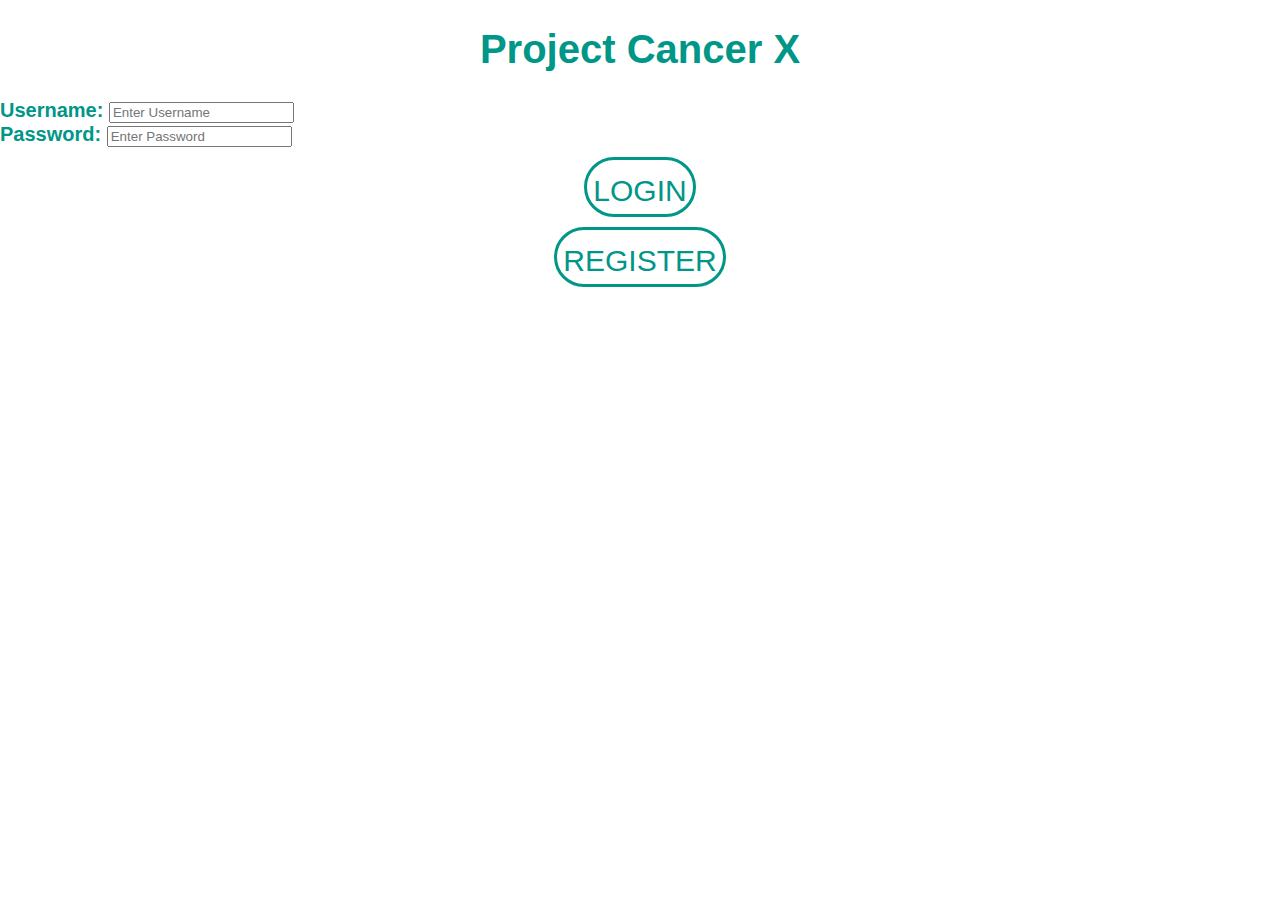
<file: index.html>
<!DOCTYPE html>
<html>
  <head>
    <meta charset="utf-8">
    <meta name="viewport" content="width=device-width, initial-scale=1">
    <link rel="stylesheet" type="text/css" href="style.css">
    <title>Project Cancer X - Login</title>
  </head>
  <h1>Project Cancer X</h1>
  <form action="home.html" method="post">

    <div class="container">
      <label for="uname"><b>Username:</b></label>
      <input type="text" placeholder="Enter Username" name="uname" required><br>

      <label for="psw"><b>Password:</b></label>
      <input type="password" placeholder="Enter Password" name="psw" required><br>

      <button class="btn"><a href="home.html">Login</a></button>
    </div>

  </form>

  <button class="btn"><a href="register.html">Register</a></button>
</html>
</file>
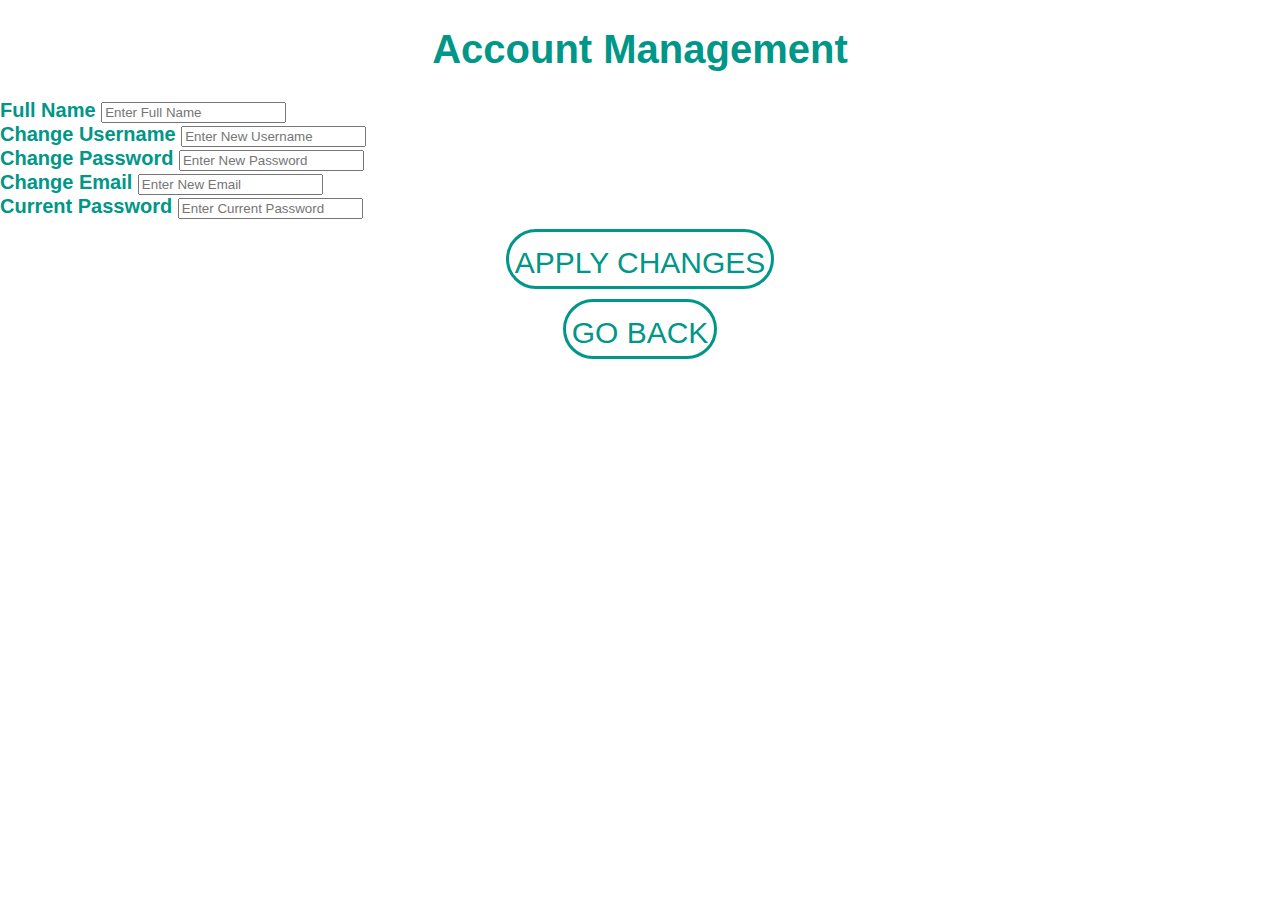
<file: accmgmt.html>
<!DOCTYPE html>
<html>
  <head>
    <meta charset="utf-8">
    <meta name="viewport" content="width=device-width, initial-scale=1">
    <link rel="stylesheet" type="text/css" href="style.css">
    <title>Account Management</title>
  </head>
  <h1>Account Management</h1>
  <form action="home.html" method="post">

    <div class="container">
      <label for="name"><b>Full Name</b></label>
      <input type="text" placeholder="Enter Full Name" name="name"><br>

      <label for="uname"><b>Change Username</b></label>
      <input type="text" placeholder="Enter New Username" name="uname"><br>

      <label for="psw"><b>Change Password</b></label>
      <input type="password" placeholder="Enter New Password" name="psw"><br>

      <label for="email"><b>Change Email</b></label>
      <input type="text" placeholder="Enter New Email" name="email"><br>

      <label for="psw"><b>Current Password</b></label>
      <input type="password" placeholder="Enter Current Password" name="psw" required><br>

      <button class="btn"><a href="home.html">Apply Changes</a></button>
    </div>

  </form>
  <button class="btn"><a href="home.html">Go back</a></button>
</html>
</file>
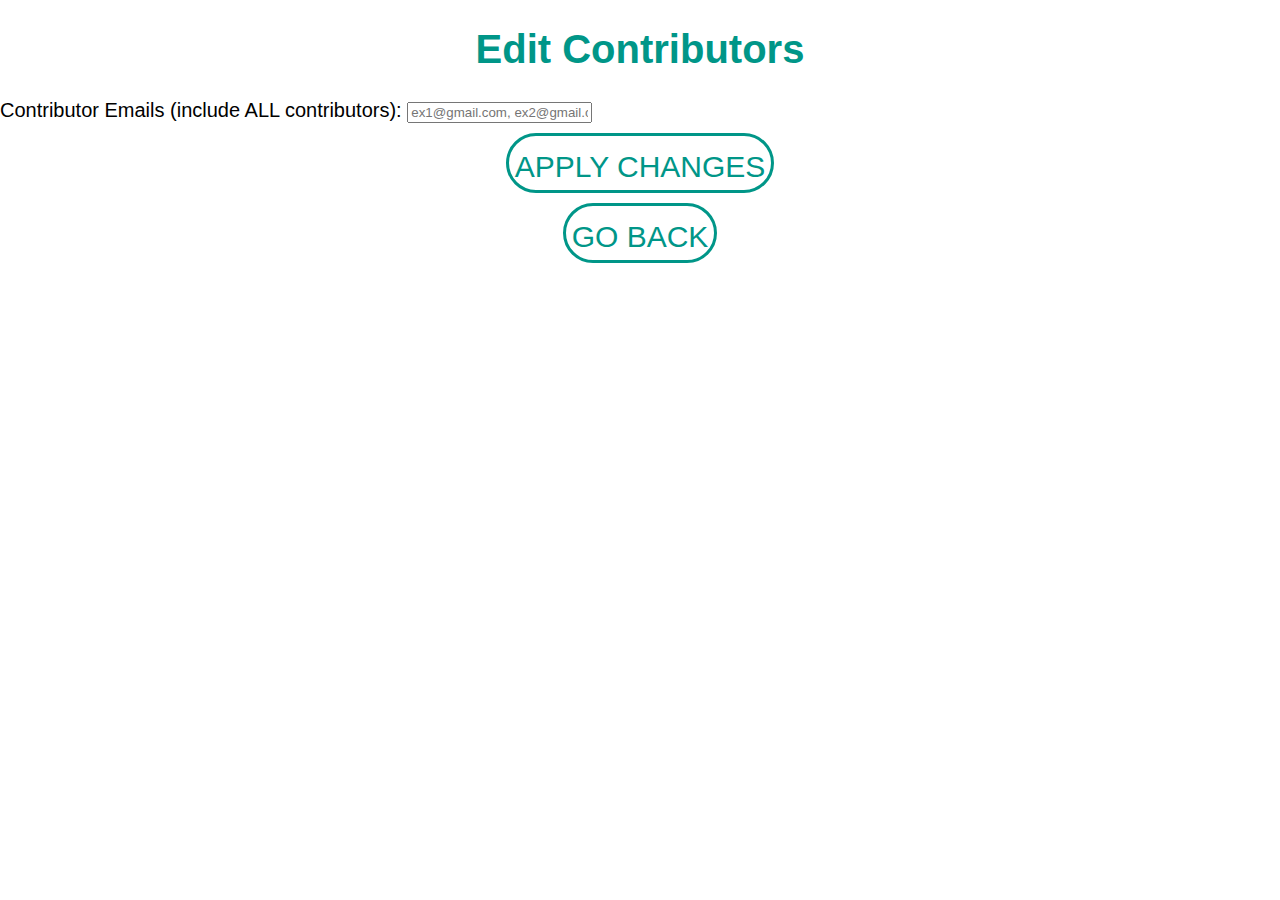
<file: contributors.html>
<!DOCTYPE html>
<html>
  <head>
    <meta charset="utf-8">
    <meta name="viewport" content="width=device-width, initial-scale=1">
    <link rel="stylesheet" type="text/css" href="style.css">
    <title>Edit Contributors</title>
  </head>
  <h1>Edit Contributors</h1
  <label for="emails">Contributor Emails (include ALL contributors):</label>
  <input type="text" placeholder="ex1@gmail.com, ex2@gmail.com" name="emails"><br>

  <button class="btn"><a href="proj.html">Apply Changes</a></button>
  <button class="btn"><a href="proj.html">Go back</a></button>

</html>
</file>
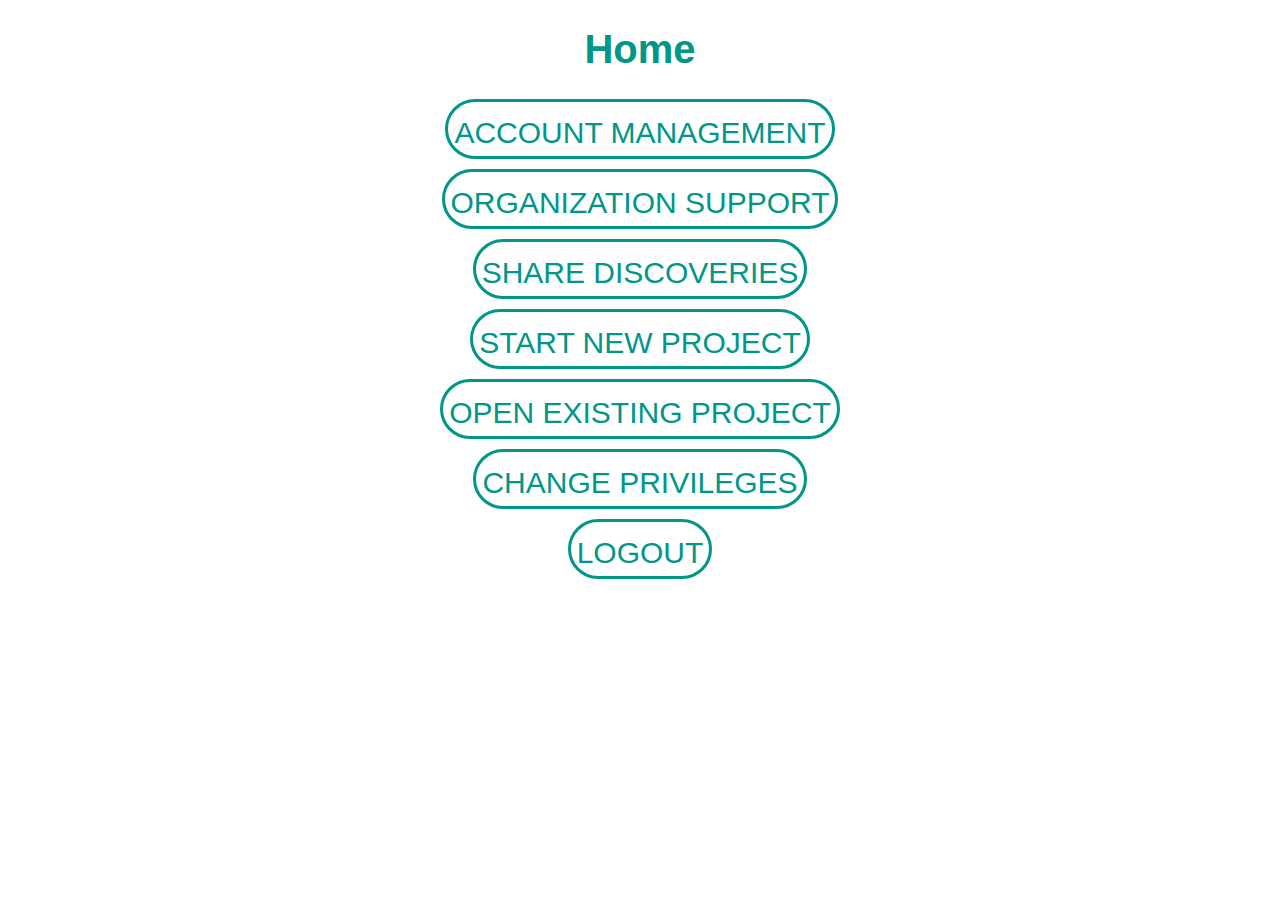
<file: home.html>
<!DOCTYPE html>
<html>
  <head>
    <meta charset="utf-8">
    <meta name="viewport" content="width=device-width, initial-scale=1">
    <link rel="stylesheet" type="text/css" href="style.css">
    <title>Project Cancer X</title>
  </head>
  <h1>Home</h1>
  <body>
    <div class="container">
      <button class="btn" onclick="location.href='accmgmt.html'">Account Management</button>
      <button class="btn" onclick="location.href='orgsupport.html'">Organization Support</button>
      <button class="btn" onclick="location.href='share.html'">Share Discoveries</button>
      <button class="btn" onclick="location.href='newproj.html'">Start New Project</button>
      <script>
        function myFunction() {
          document.getElementById("myDropdown").classList.toggle("show");
        }

        window.onclick = function(event) {
          if (!event.target.matches('.dropbtn')) {
            var dropdowns = document.getElementsByClassName("dropdown-content");
            var i;
            for (i = 0; i < dropdowns.length; i++) {
              var openDropdown = dropdowns[i];
              if (openDropdown.classList.contains('show')) {
                openDropdown.classList.remove('show');
              }
            }
          }
        }
      </script>
      <button onclick="myFunction()" class="dropbtn">Open Existing Project</button>
      <div id="myDropdown" class="dropdown-content">
        <a href="proj.html">Example Project 1</a>
        <a href="proj.html">Example Project 2</a>
        <a href="proj.html">Example Project 3</a>
      </div>
      <button class="btn"><a href="privs.html">Change Privileges</a></button>
      <button class="btn"><a href="index.html">Logout</a></button>
    </div>
  </body>
</html>
</file>
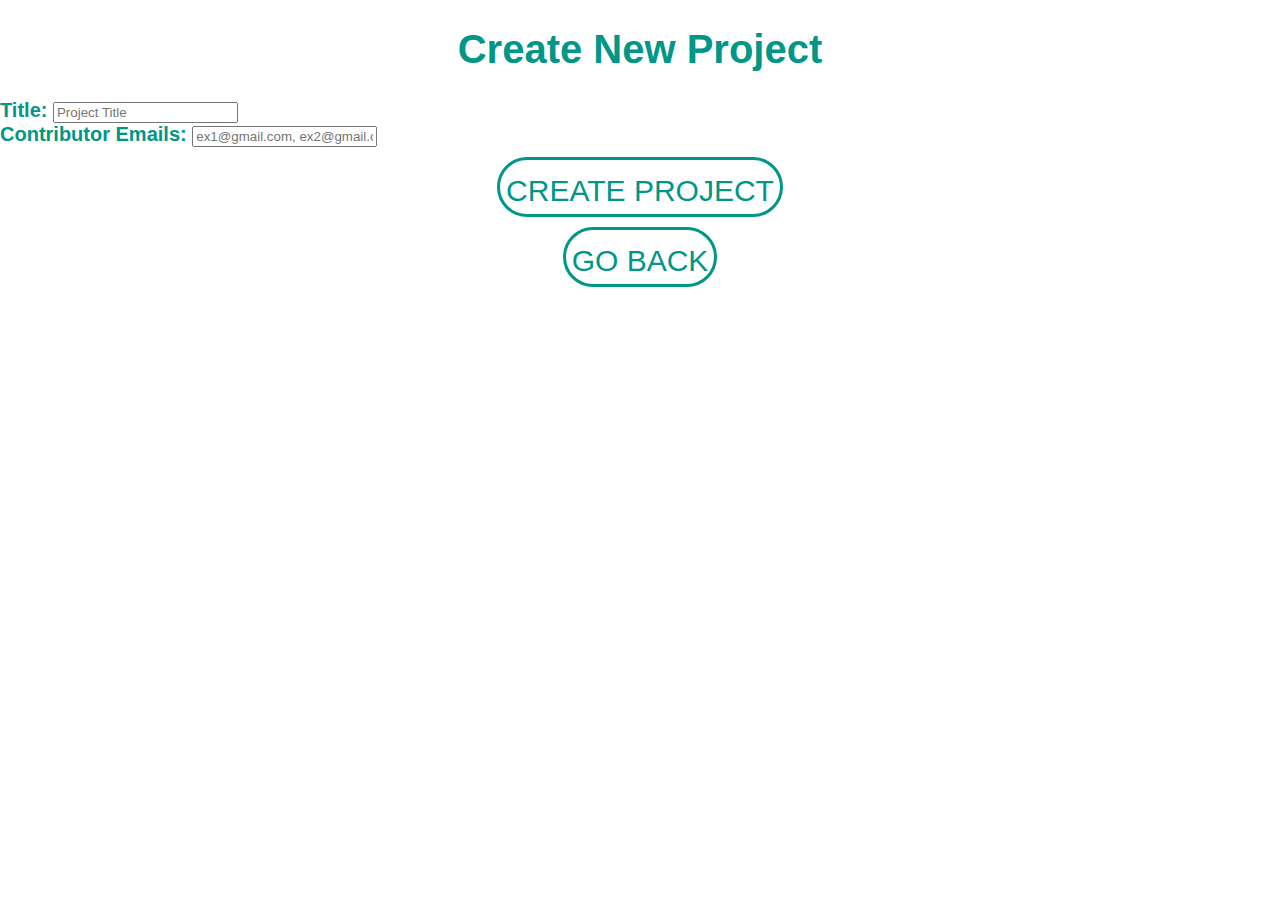
<file: newproj.html>
<!DOCTYPE html>
<html>
  <head>
    <meta charset="utf-8">
    <meta name="viewport" content="width=device-width, initial-scale=1">
    <link rel="stylesheet" type="text/css" href="style.css">
    <title>Create New Project</title>
  </head>
  <h1>Create New Project</h1
  <form action="proj.html" method="post">
    <label for="title"><b>Title:</b></label>
    <input type="text" placeholder="Project Title" name="title" required><br>
    <label for="emails"><b>Contributor Emails:</b></label>
    <input type="text" placeholder="ex1@gmail.com, ex2@gmail.com" name="emails"><br>
    <button class="btn"><a href="proj.html">Create Project</a></button>
  </form>
  <button class="btn"><a href="home.html">Go back</a></button>
</html>
</file>
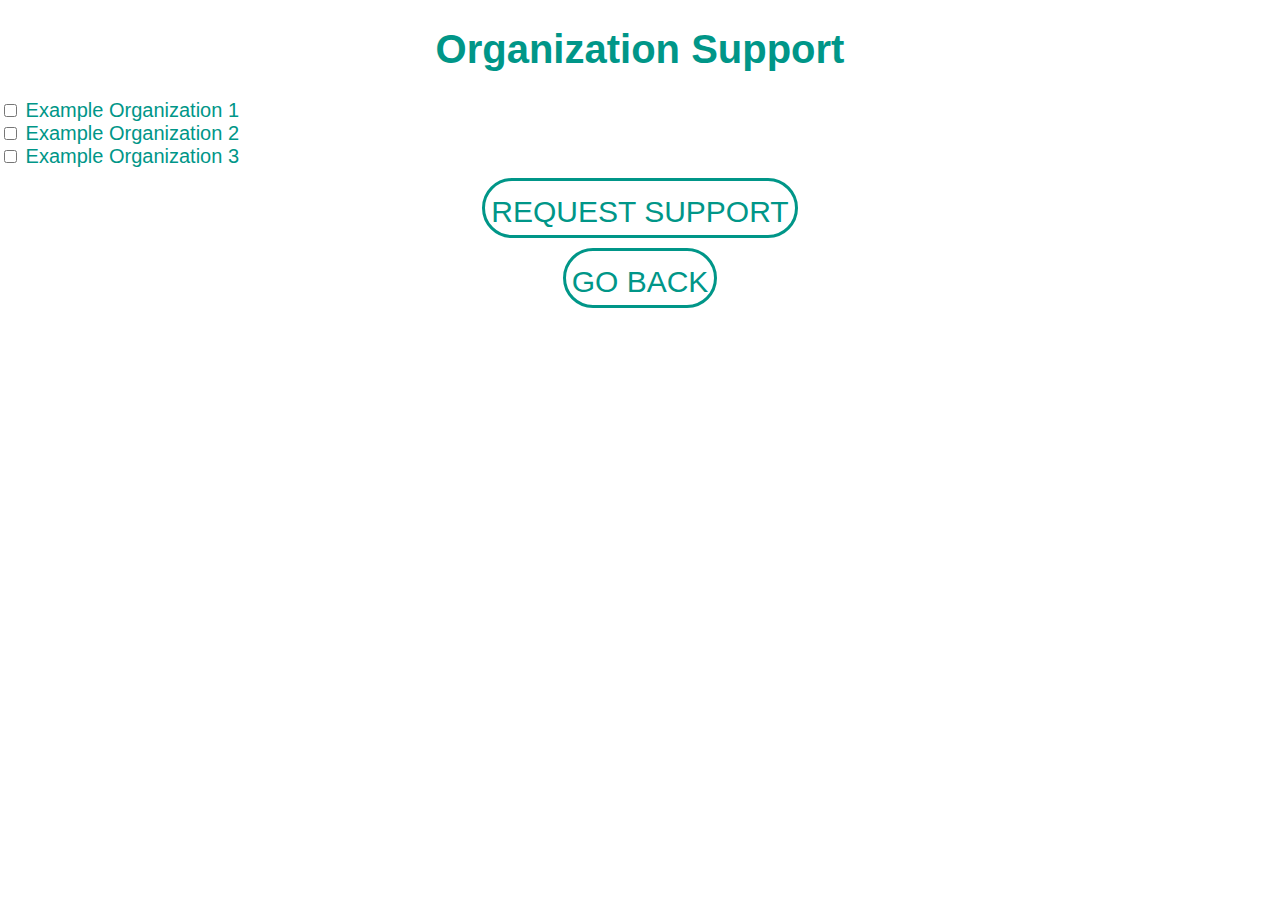
<file: orgsupport.html>
<!DOCTYPE html>
<html>
  <head>
    <meta charset="utf-8">
    <meta name="viewport" content="width=device-width, initial-scale=1">
    <link rel="stylesheet" type="text/css" href="style.css">
    <title>Organization Support</title>
  </head>
  <h1>Organization Support</h1>
  <script>
    function myFunction() {
      document.getElementById("myDropdown").classList.toggle("show");
    }

    window.onclick = function(event) {
      if (!event.target.matches('.dropbtn')) {
        var dropdowns = document.getElementsByClassName("dropdown-content");
        var i;
        for (i = 0; i < dropdowns.length; i++) {
          var openDropdown = dropdowns[i];
          if (openDropdown.classList.contains('show')) {
            openDropdown.classList.remove('show');
          }
        }
      }
    }
  </script>
  <input type="checkbox" id="org1" class="org" value="Example Organization 1">
  <label for="org1">Example Organization 1</label><br>
  <input type="checkbox" id="org2" class="org" value="Example Organization 2">
  <label for="org2">Example Organization 2</label><br>
  <input type="checkbox" id="org3" class="org" value="Example Organization 3">
  <label for="org3">Example Organization 3</label><br>
  <button class="btn"><a href="home.html">Request Support</a></button>
  <button class="btn"><a href="home.html">Go back</a></button>
</html>
</file>
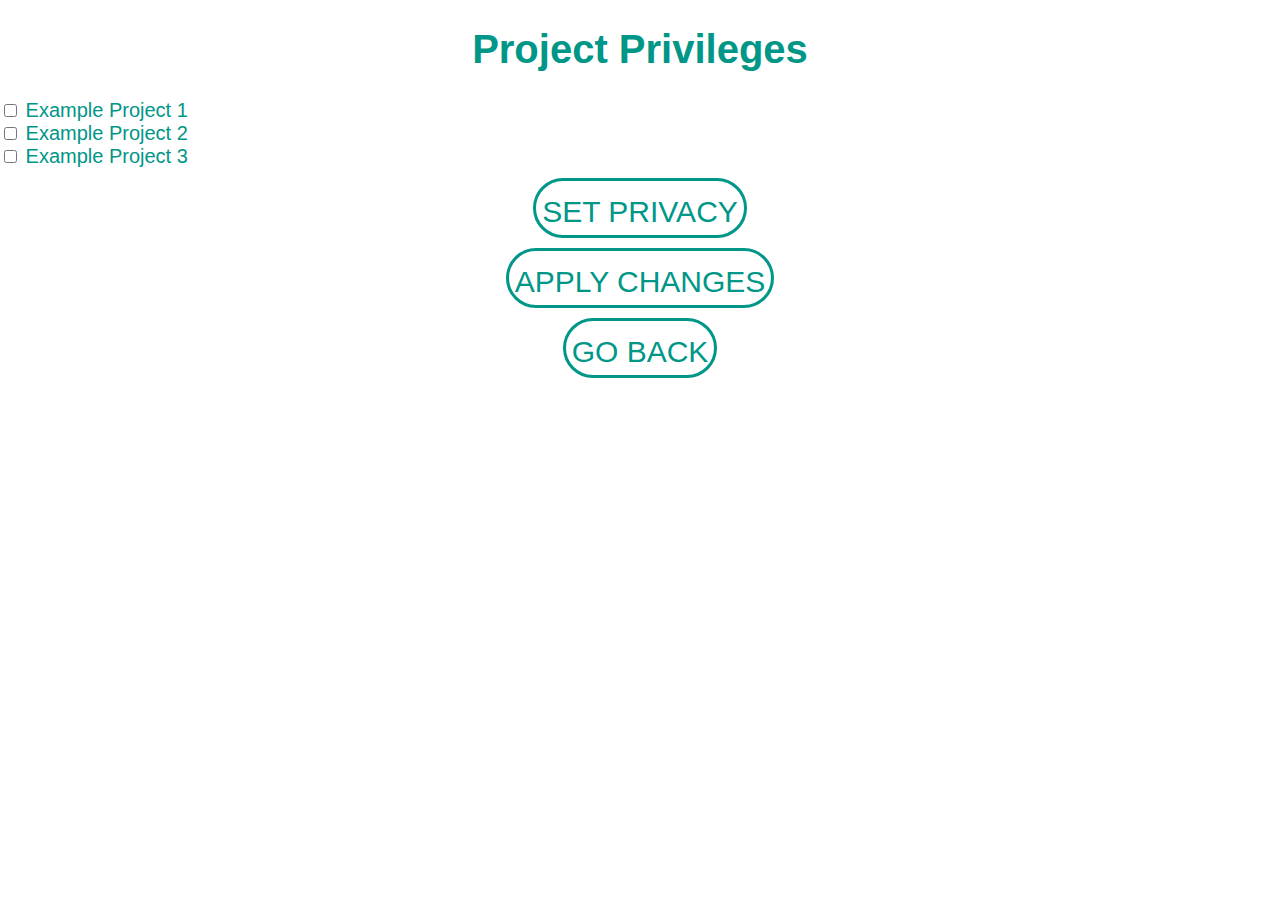
<file: privs.html>
<!DOCTYPE html>
<html>
  <head>
    <meta charset="utf-8">
    <meta name="viewport" content="width=device-width, initial-scale=1">
    <link rel="stylesheet" type="text/css" href="style.css">
    <title>Project Privileges</title>
  </head>
  <h1>Project Privileges</h1>
  <input type="checkbox" id="proj1" class="proj" value="Example Project 1">
  <label for="proj1">Example Project 1</label><br>
  <input type="checkbox" id="proj2" class="proj" value="Example Project 2">
  <label for="proj2">Example Project 2</label><br>
  <input type="checkbox" id="proj3" class="proj" value="Example Project 3">
  <label for="proj3">Example Project 3</label><br>
  <script>
    function myFunction() {
      document.getElementById("myDropdown").classList.toggle("show");
    }

    window.onclick = function(event) {
      if (!event.target.matches('.dropbtn')) {
        var dropdowns = document.getElementsByClassName("dropdown-content");
      var i;
      for (i = 0; i < dropdowns.length; i++) {
        var openDropdown = dropdowns[i];
        if (openDropdown.classList.contains('show')) {
          openDropdown.classList.remove('show');
        }
      }
    }
  }
  </script>
  <button onclick="myFunction()" class="dropbtn">Set Privacy</button>
  <div id="myDropdown" class="dropdown-content">
    <a href="#">Private (Only you)</a>
    <a href="#">Protected (You and your contributors)</a>
    <a href="#">Public</a>
  </div>
  <button class="btn"><a href="home.html">Apply Changes</a></button>
  <button class="btn"><a href="home.html">Go back</a></button>
</html>
</file>
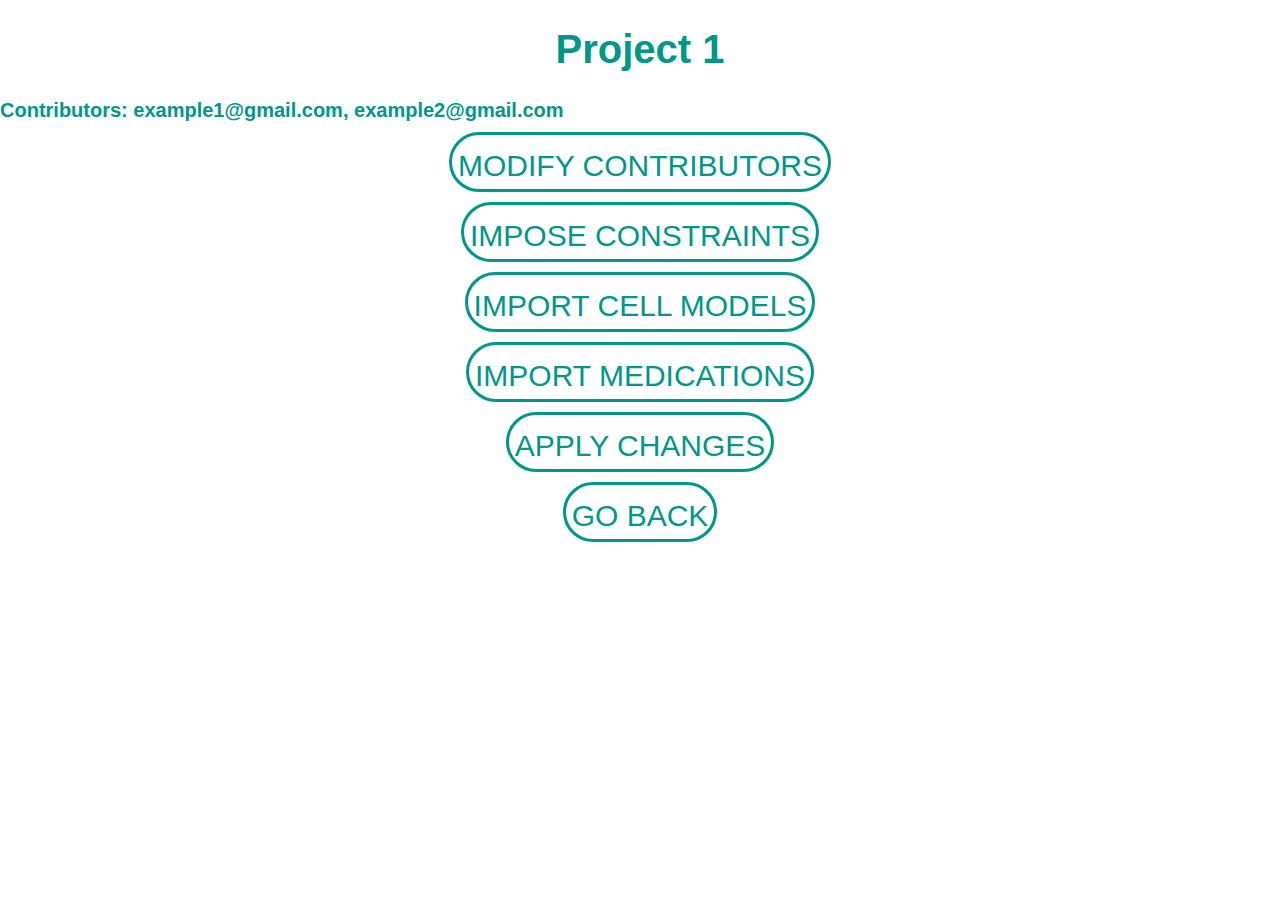
<file: proj.html>
<!DOCTYPE html>
<html>
  <head>
    <meta charset="utf-8">
    <meta name="viewport" content="width=device-width, initial-scale=1">
    <link rel="stylesheet" type="text/css" href="style.css">
    <title>Account Management</title>
  </head>
  <h1>Project 1</h1>
  <label for="emails"><b>Contributors: example1@gmail.com, example2@gmail.com</b></label><br>
  <button class="btn" onclick="location.href='contributors.html'">Modify Contributors</button>
  <button class="btn">Impose Constraints</button>
  <button class="btn">Import Cell Models</button>
  <button class="btn">Import Medications</button>
  <button class="btn"><a href="home.html">Apply Changes</a></button>
  <button class="btn"><a href="home.html">Go back</a></button>
</html>
</file>
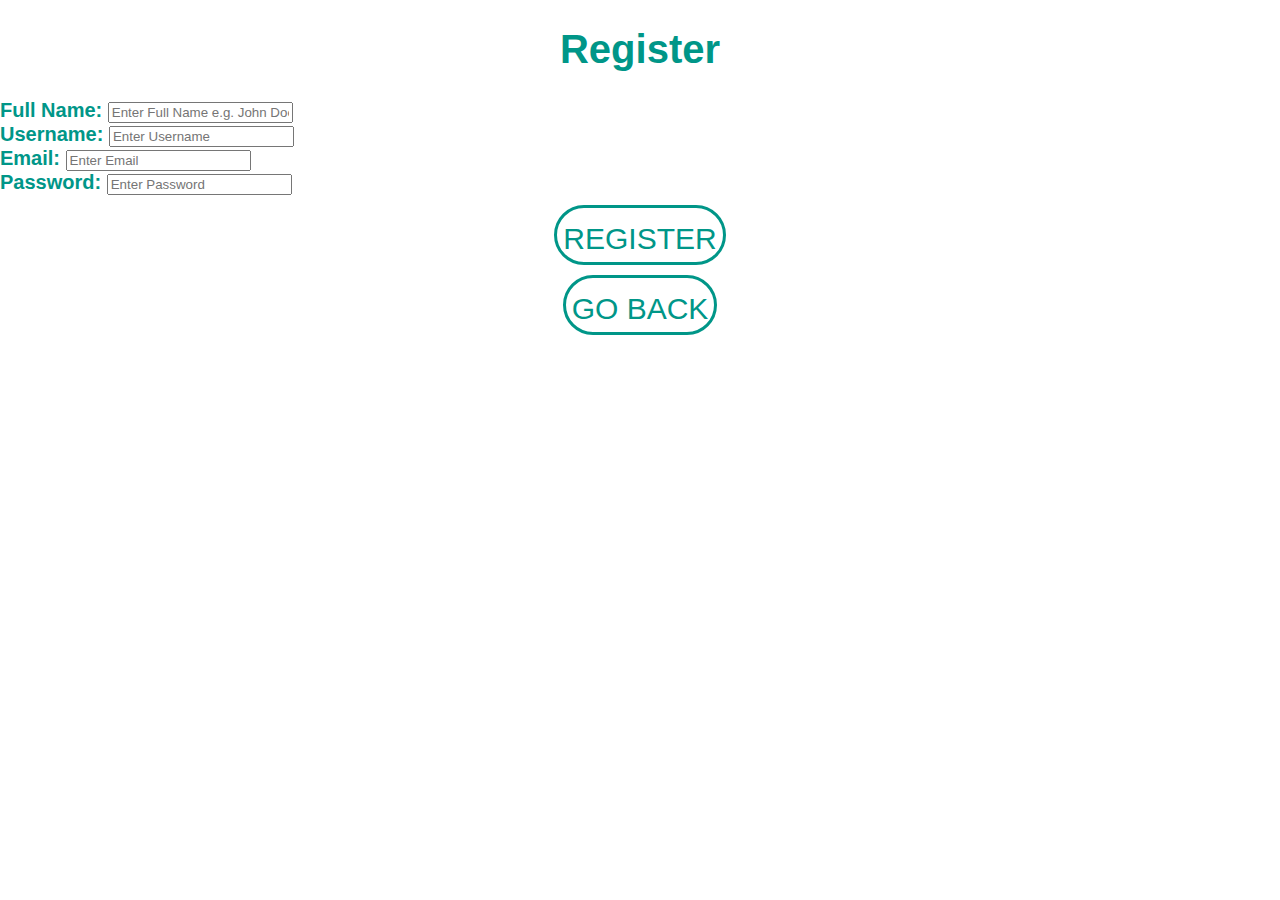
<file: register.html>
<!DOCTYPE html>
<html>
  <head>
    <meta charset="utf-8">
    <meta name="viewport" content="width=device-width, initial-scale=1">
    <link rel="stylesheet" type="text/css" href="style.css">
    <title>Project Cancer X - Register</title>
  </head>
  <h1>Register</h1>
  <form action="index.html" method="post">

    <div class="container">
      <label for="name"><b>Full Name:</b><label>
      <input type="text" placeholder="Enter Full Name e.g. John Doe"><br>

      <label for="uname"><b>Username:</b></label>
      <input type="text" placeholder="Enter Username" name="uname" required><br>

      <label for="email"><b>Email:</b></label>
      <input type="text" placeholder="Enter Email" name="email" required><br>

      <label for="psw"><b>Password:</b></label>
      <input type="password" placeholder="Enter Password" name="psw" required><br>

      <button class="btn"><a href="index.html">Register</a></button>
    </div>

  </form>

  <button class="btn"><a href="index.html">Go back</a></button>
</html>
</file>
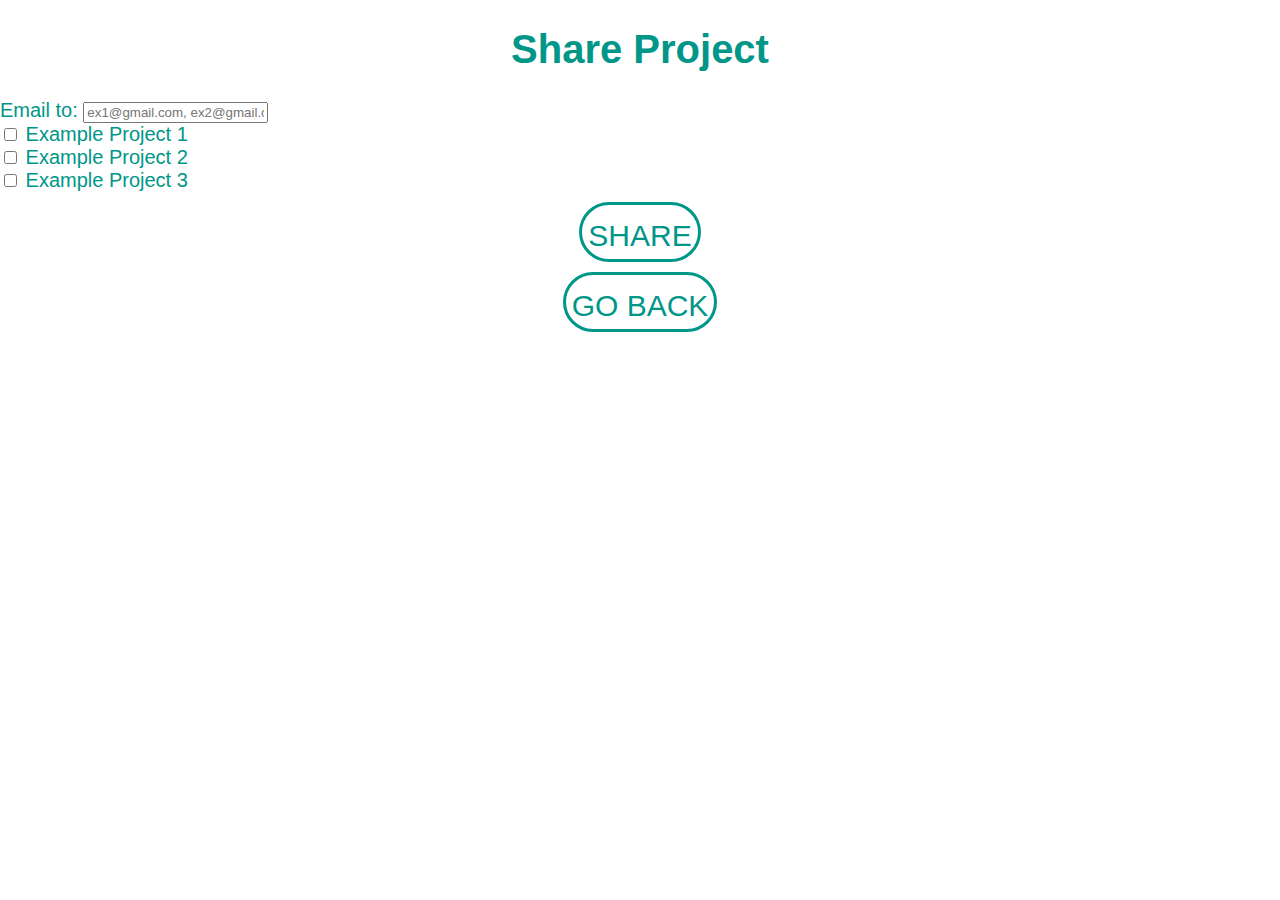
<file: share.html>
<!DOCTYPE html>
<html>
  <head>
    <meta charset="utf-8">
    <meta name="viewport" content="width=device-width, initial-scale=1">
    <link rel="stylesheet" type="text/css" href="style.css">
    <title>Share Project</title>
  </head>
  <h1>Share Project</h1>
  <div class="container">

    <form action="home.html" method="post">
      <label for="emailto">Email to: </label>
      <input type="text" placeholder="ex1@gmail.com, ex2@gmail.com" name="emailto" required><br>
      <input type="checkbox" id="proj1" class="proj" value="Example Project 1">
      <label for="proj1">Example Project 1</label><br>
      <input type="checkbox" id="proj2" class="proj" value="Example Project 2">
      <label for="proj2">Example Project 2</label><br>
      <input type="checkbox" id="proj3" class="proj" value="Example Project 3">
      <label for="proj3">Example Project 3</label><br>
      <button class="btn"><a href="home.html">Share</a></button>
      <button class="btn"><a href="home.html">Go back</a></button>
    </form>

  </div>
</html>
</file>
<file: style.css>
body {
  margin: 0;
  padding: 0;
  font-family: arial;
  font-size: 20px;
}

a {
  text-decoration: none;
}

.dropbtn {
  cursor: pointer;
  font-family: arial;
  text-transform: uppercase;
  font-size: 30px;
  height: 60px;
  border-radius: 80px;
  line-height: 60px;
  text-align: center;
  border: 3px solid #009688;
  display: block;
  text-decoration: none;
  margin: 10px auto;
  color: #009688;
  position: relative;
  overflow: hidden;
  background: transparent;
  transition: .3s;
}

.dropbtn:before {
  content: '';
  width: 100%;
  height: 100%;
  position: absolute;
  background: #009688;
  opacity: .5;
  top: -100%;
  left: 0;
  z-index: -1;
  transition: .3s;
}

.dropbtn:after {
  content: '';
  width: 100%;
  height: 100%;
  position: absolute;
  background: #009688;
  top: -100%;
  left: 0;
  z-index: -1;
  transition: .3s;
  transition-delay: .2s;
}

.dropbtn:hover:before {
  top: 0;
}

.dropbtn:hover:after {
  top: 0;
}

.dropbtn:hover, .dropbtn:focus {
  color: #fff;
}

.dropdown {
  position: relative;
  display: inline-block;
}

.dropdown-content {
  display: none;
  position: relative;
  background-color: #f1f1f1;
  min-width: 160px;
  box-shadow: 0px 8px 16px 0px rgba(0,0,0,0.2);
  z-index: 1;
}

.dropdown-content a {
  color: black;
  padding: 12px 16px;
  text-decoration: none;
  display: block;
}

.dropdown-content a:hover {background-color: #ddd}

label {
  font-family: arial;
  color: #009688;
  font-size: 20px;
}

h1 {
  text-align: center;
  color: #009688;
}

.show {display:block;}

.btn {
  cursor: pointer;
  font-family: arial;
  text-transform: uppercase;
  font-size: 30px;
  height: 60px;
  border-radius: 80px;
  line-height: 60px;
  text-align: center;
  border: 3px solid #009688;
  display: block;
  text-decoration: none;
  margin: 10px auto;
  color: #009688;
  position: relative;
  overflow: hidden;
  background: transparent;
  transition: .3s;
}

.btn a {
  color: #009688;
  transition: .3s;
}

.btn a:hover {
  color: #fff;
}

.btn:before {
  content: '';
  width: 100%;
  height: 100%;
  position: absolute;
  background: #009688;
  opacity: .5;
  top: -100%;
  left: 0;
  z-index: -1;
  transition: .3s;
}

.btn:after {
  content: '';
  width: 100%;
  height: 100%;
  position: absolute;
  background: #009688;
  top: -100%;
  left: 0;
  z-index: -1;
  transition: .3s;
  transition-delay: .2s;
}

.btn:hover {
  color: #fff;
}

.btn:hover:before {
  top: 0;
}

.btn:hover:after {
  top: 0;
}
</file>
